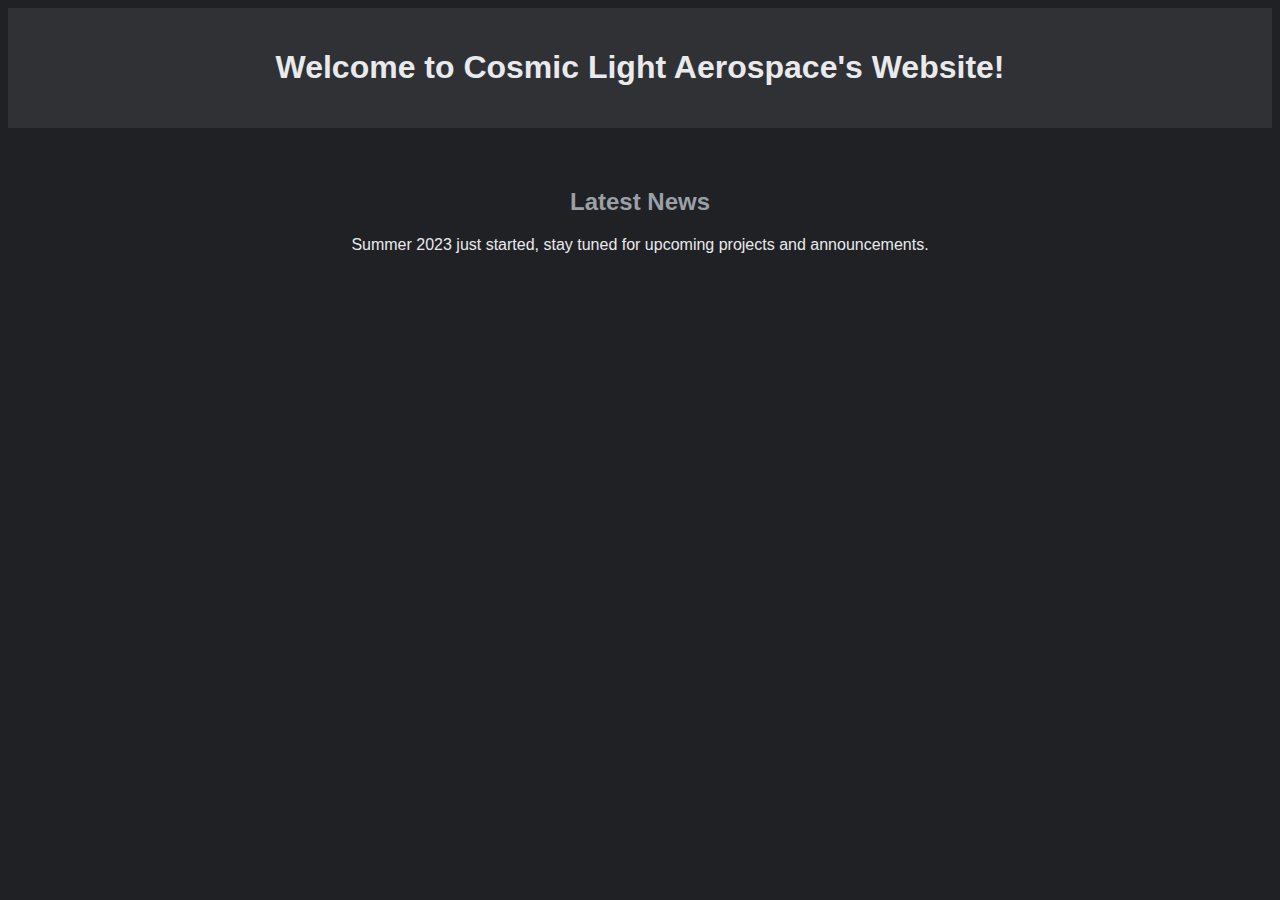
<file: index.html>
<!DOCTYPE html>
<html>
<head>
    <title>Cosmic Light Aerospace</title>
    <link rel="stylesheet" type="text/css" href="styles.css">
    <link rel="icon" type="image/x-icon" href="images/logo2.ico">
</head>
<body>
    <header>
        <h1>Welcome to Cosmic Light Aerospace's Website!</h1>
        <nav>
            <ul>
            <!-- <li><a href="index.html">Home</a></li> -->
                <!-- And so on for other pages -->
            </ul>
        </nav>
    </header>
    <main>
        <section>
            <h2>Latest News</h2>
            <p>Summer 2023 just started, stay tuned for upcoming projects and announcements.</p>
        </section>
    </main>
</body>
</html>
</file>
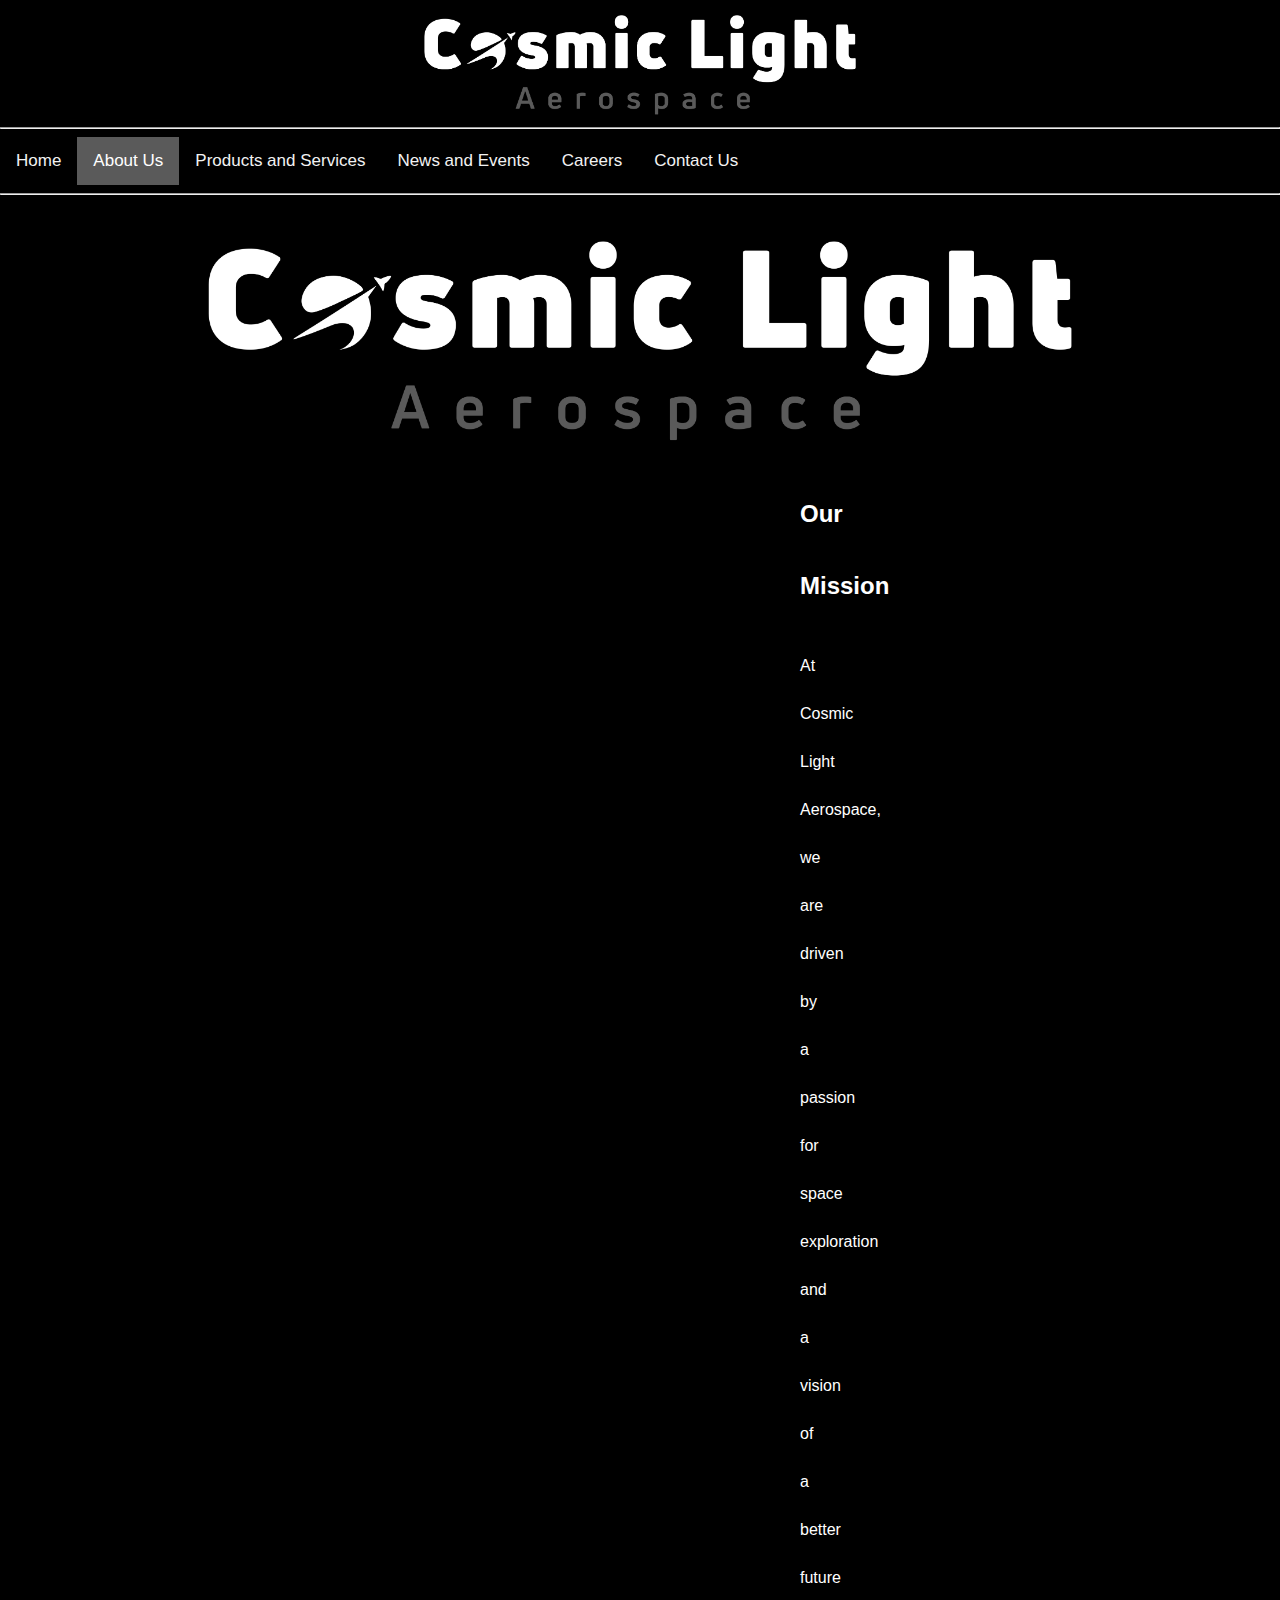
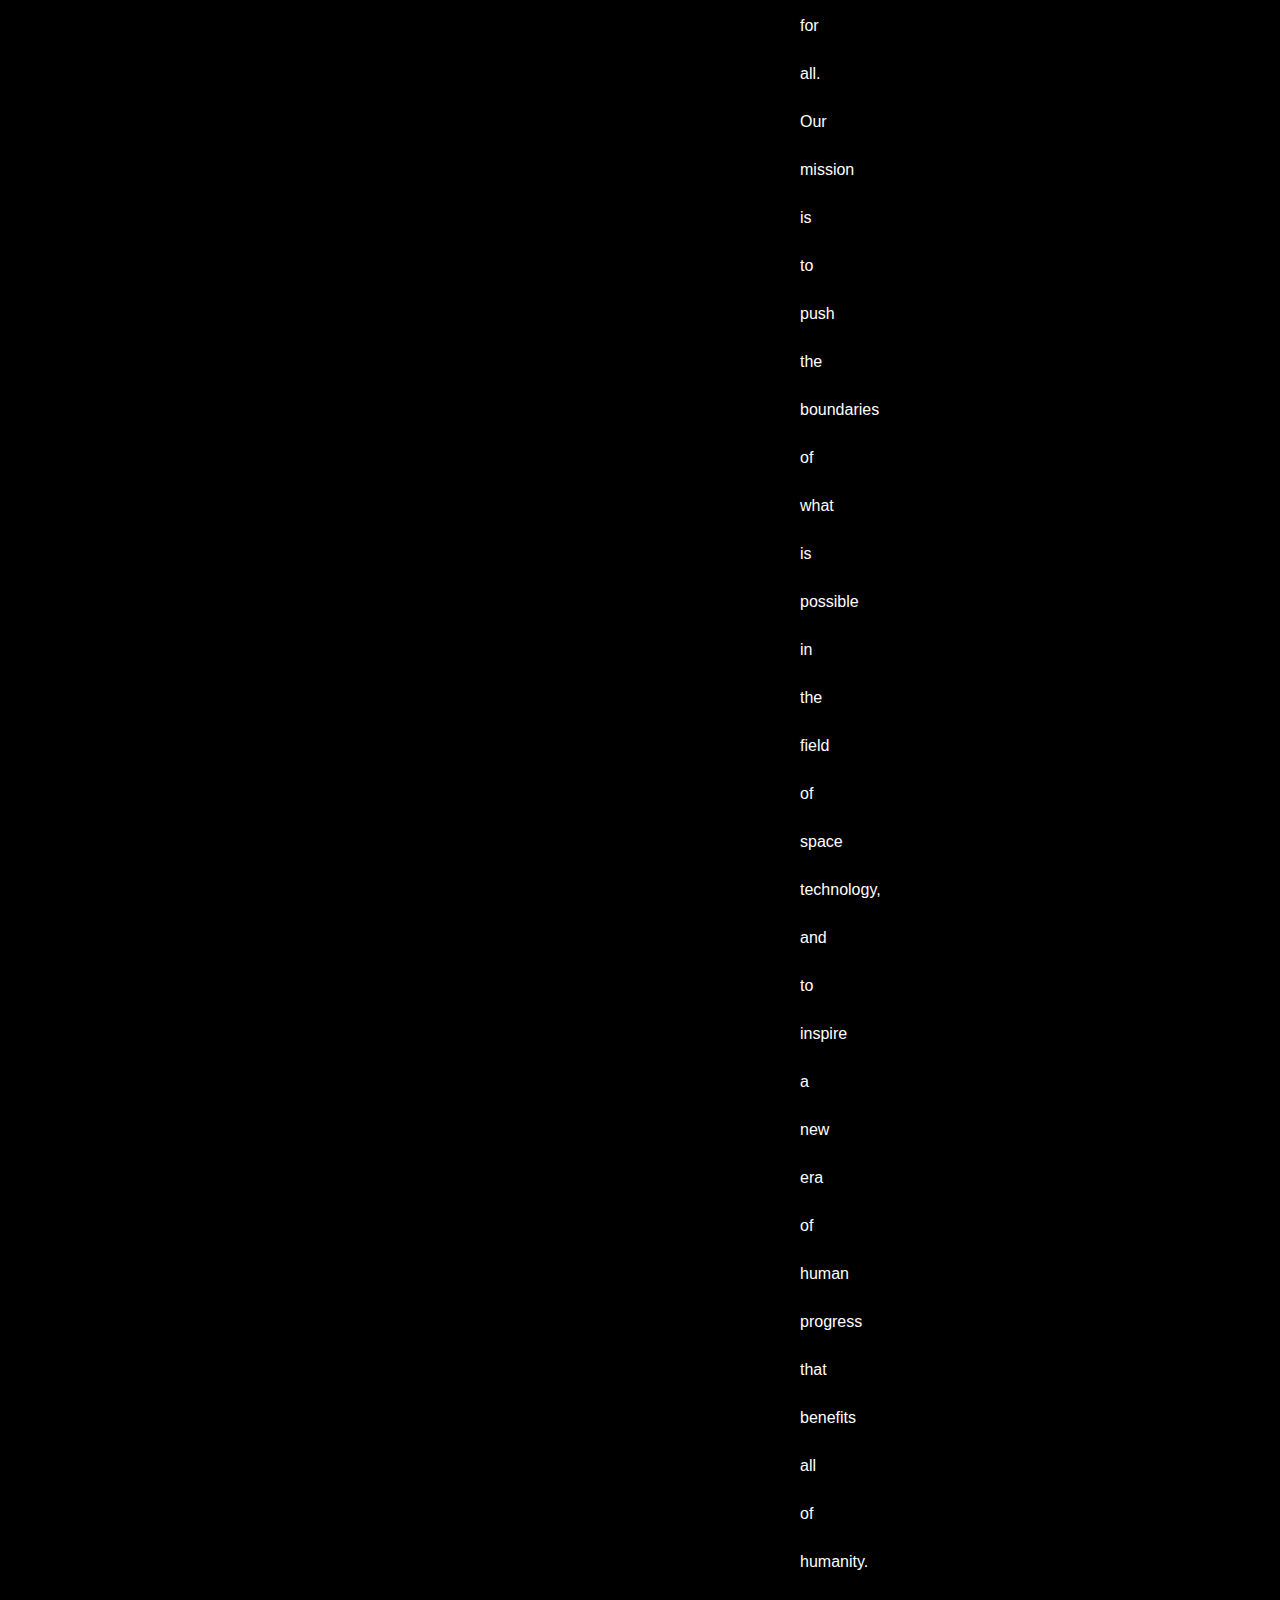
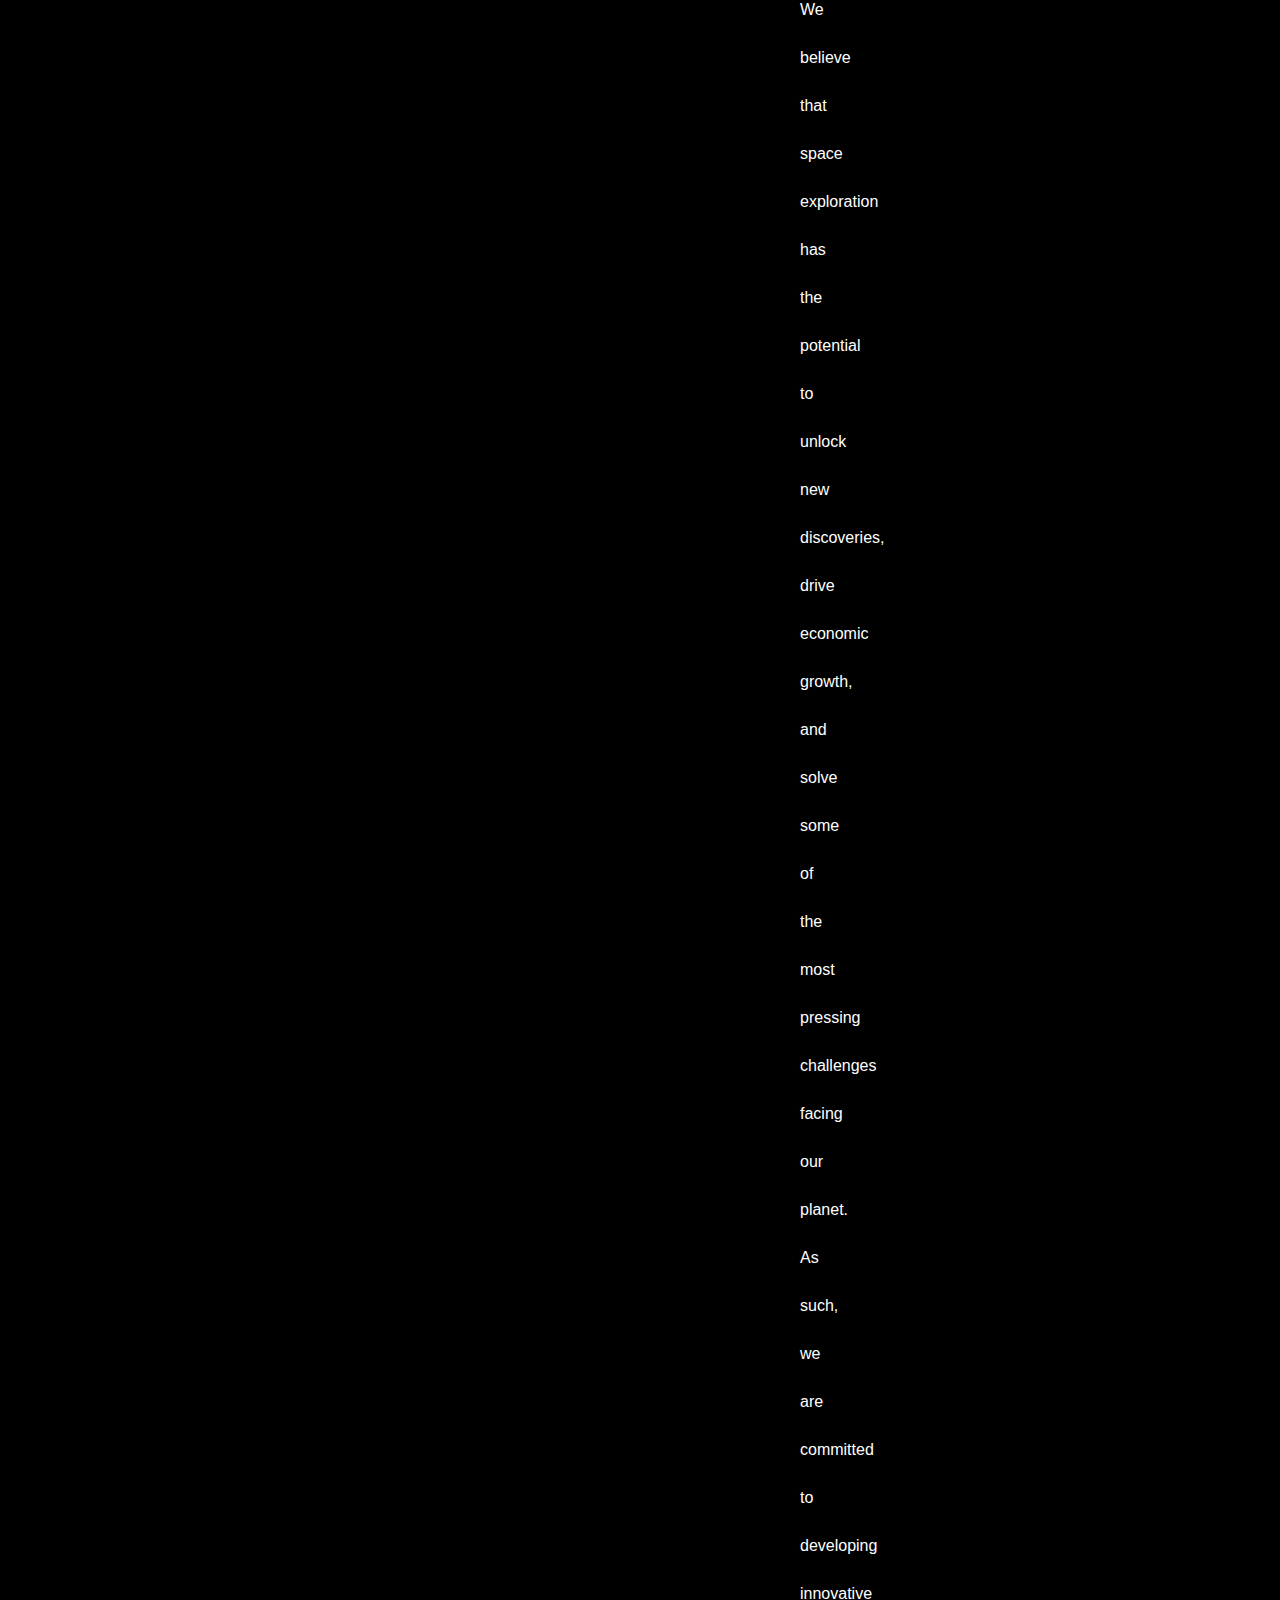
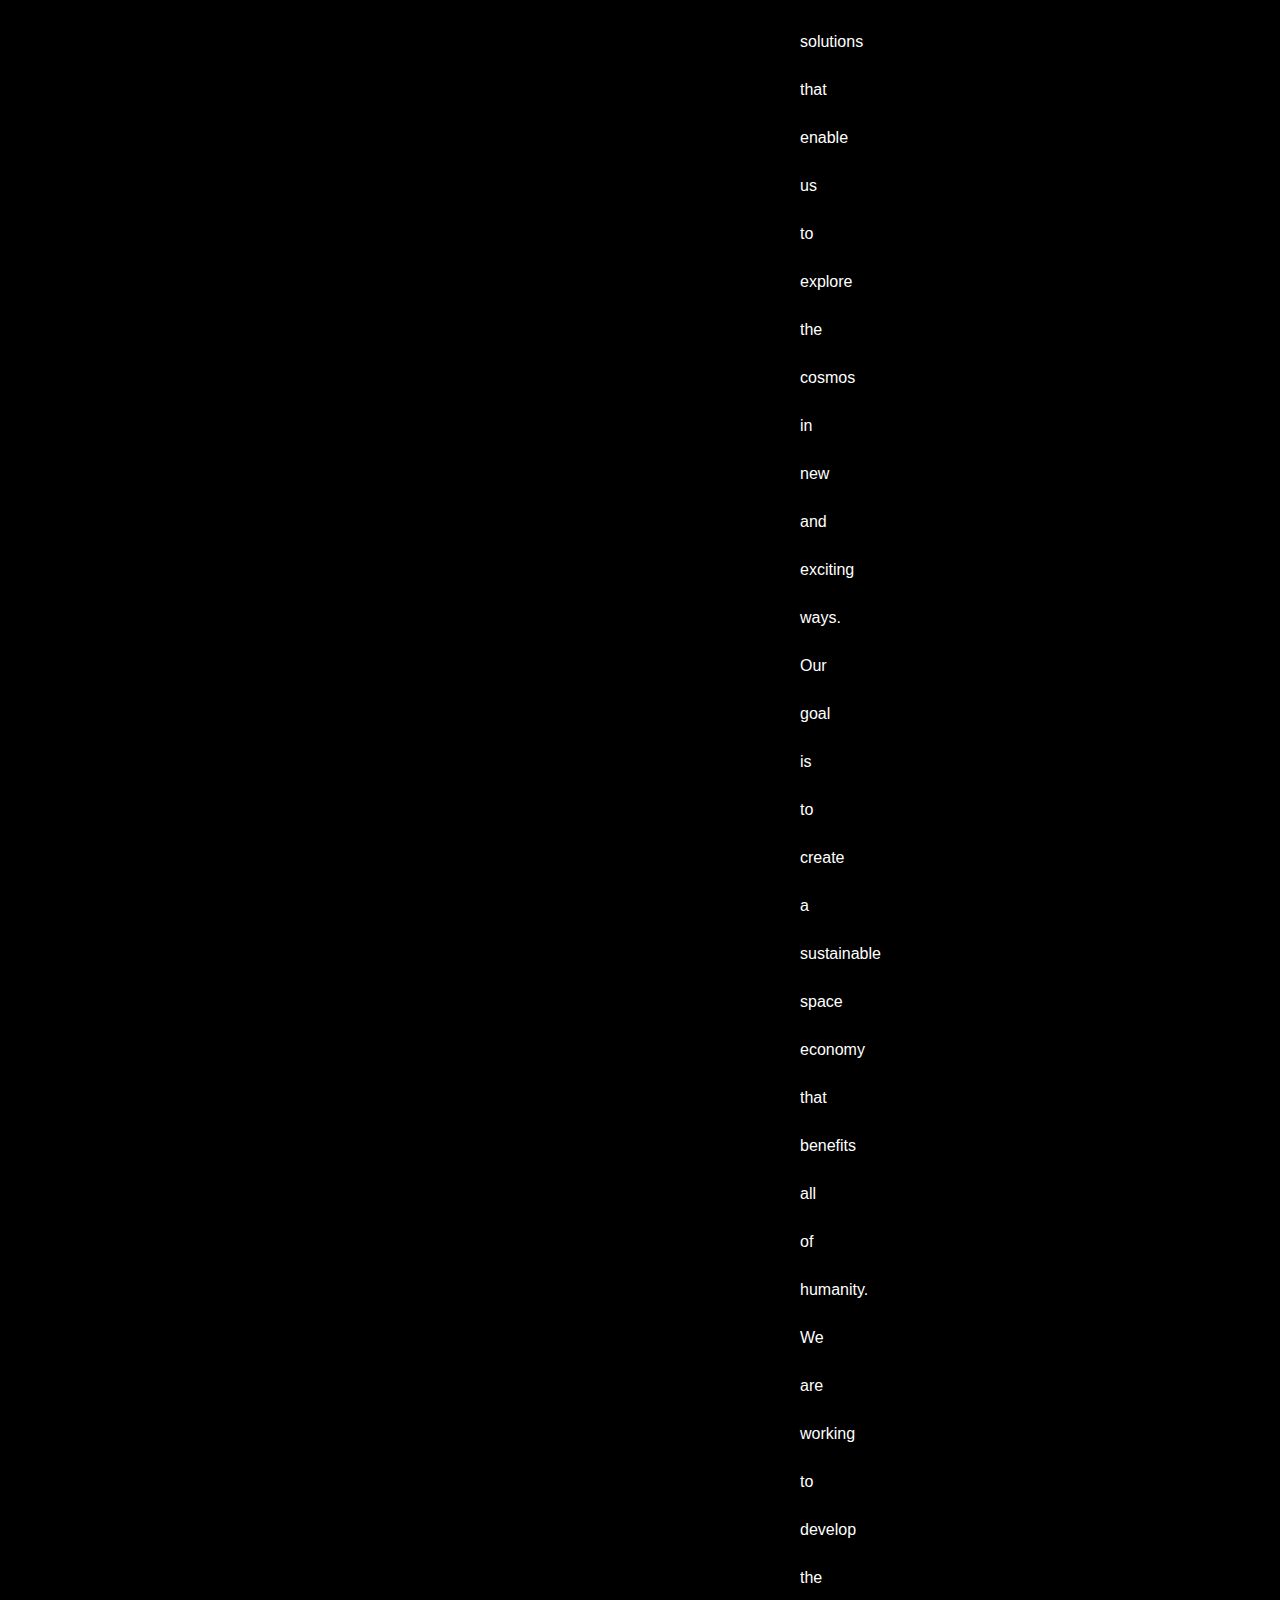
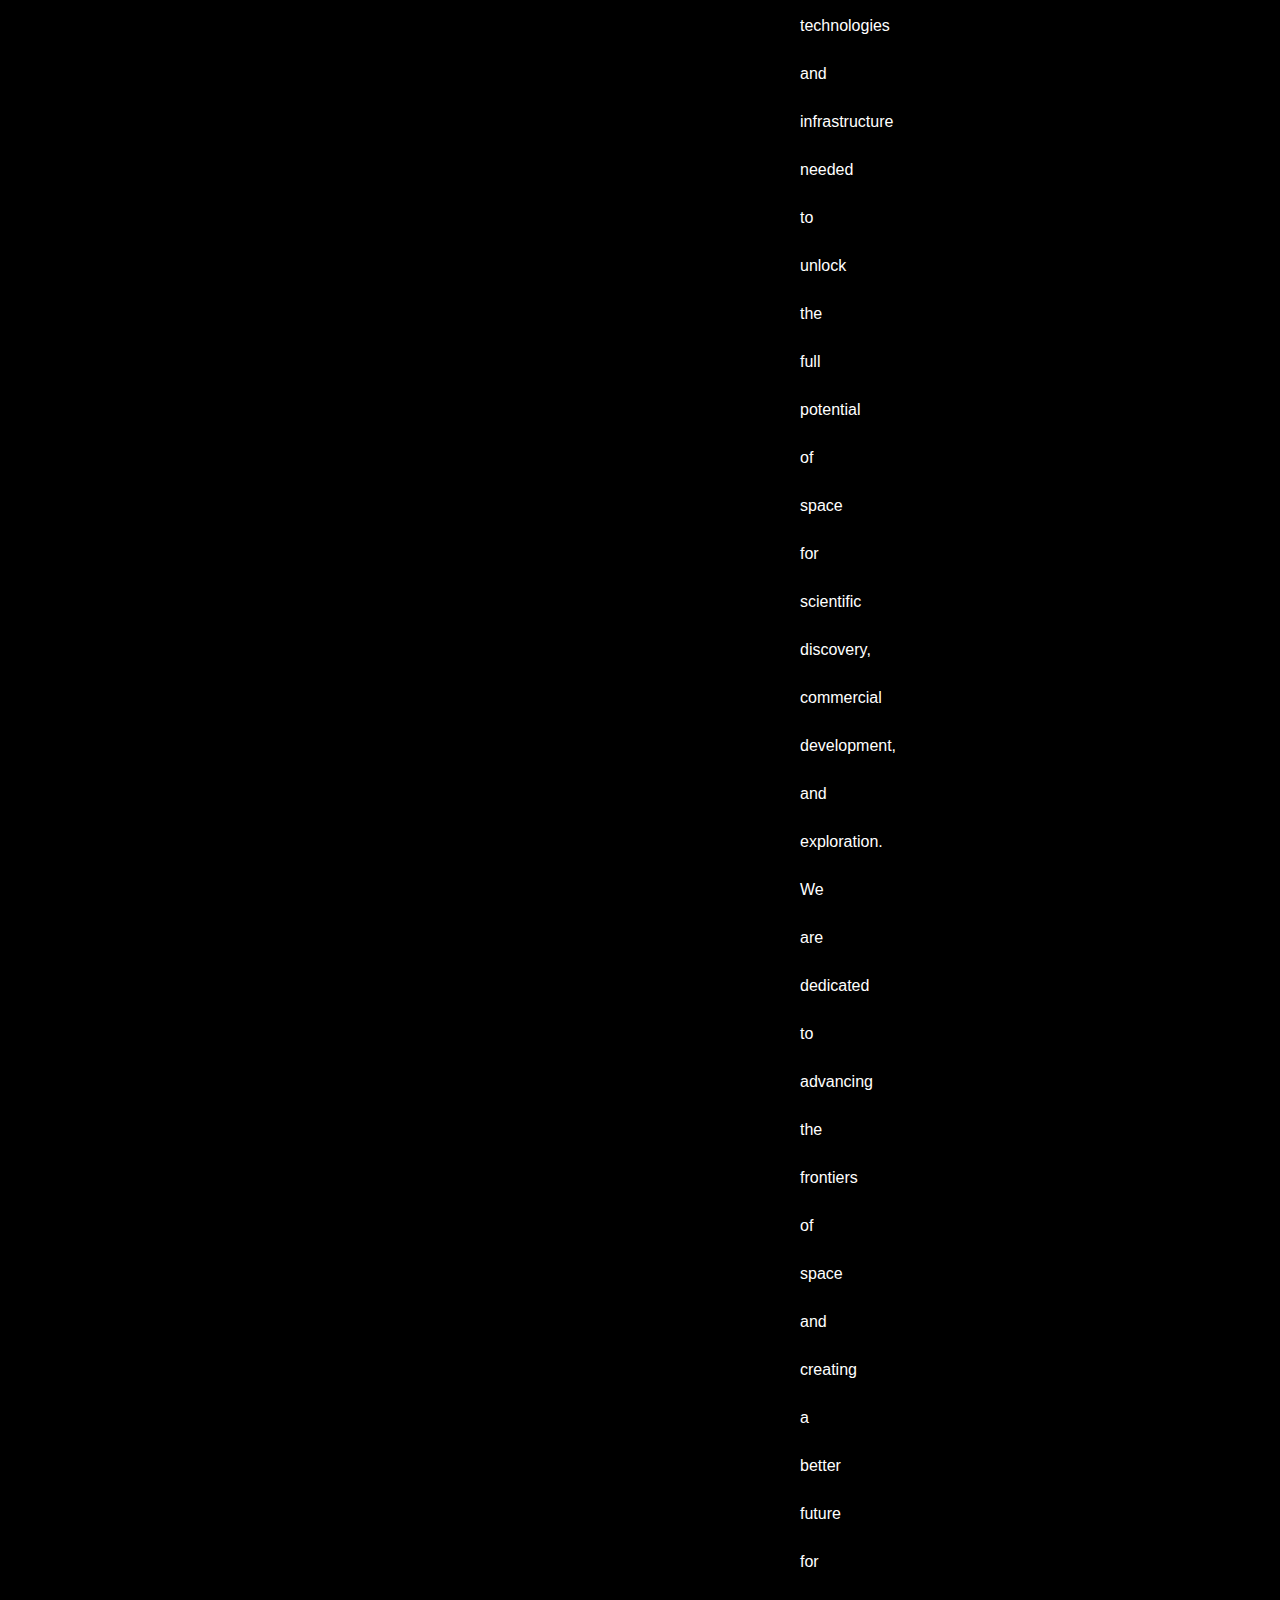
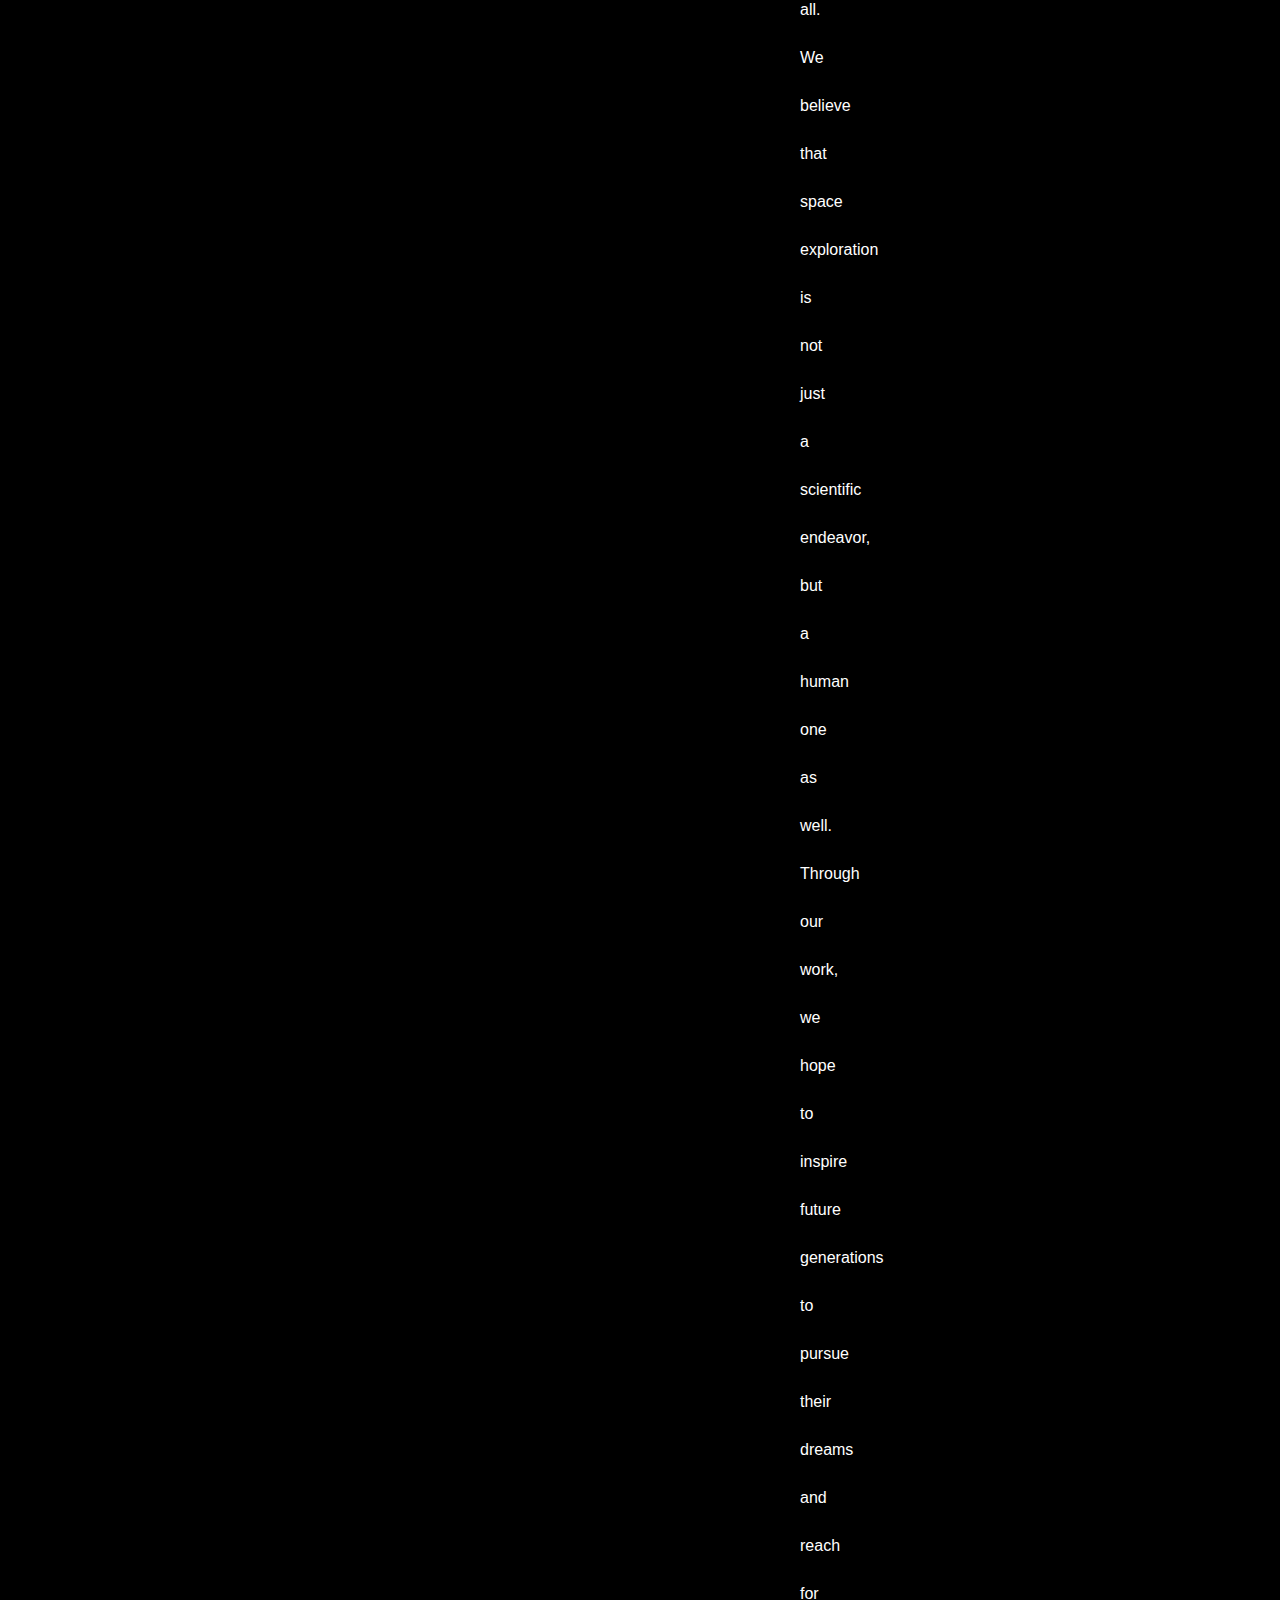
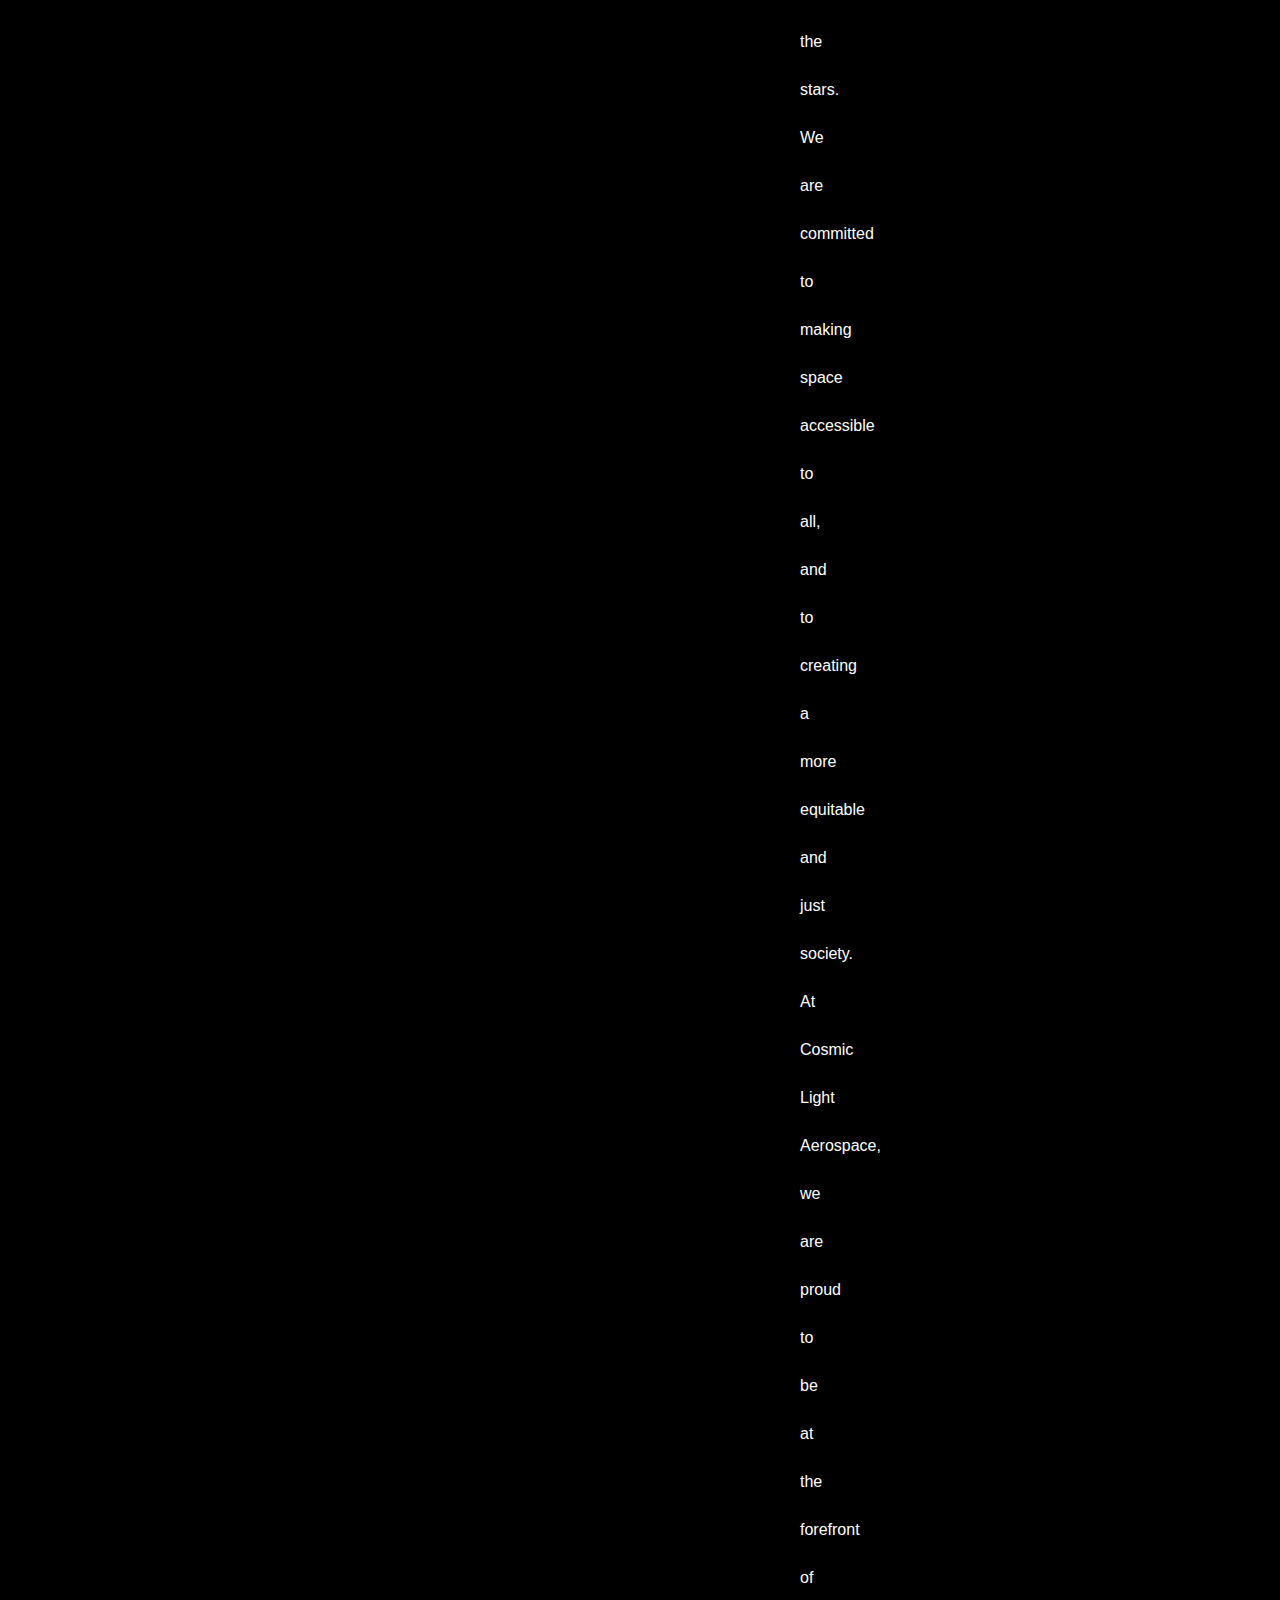
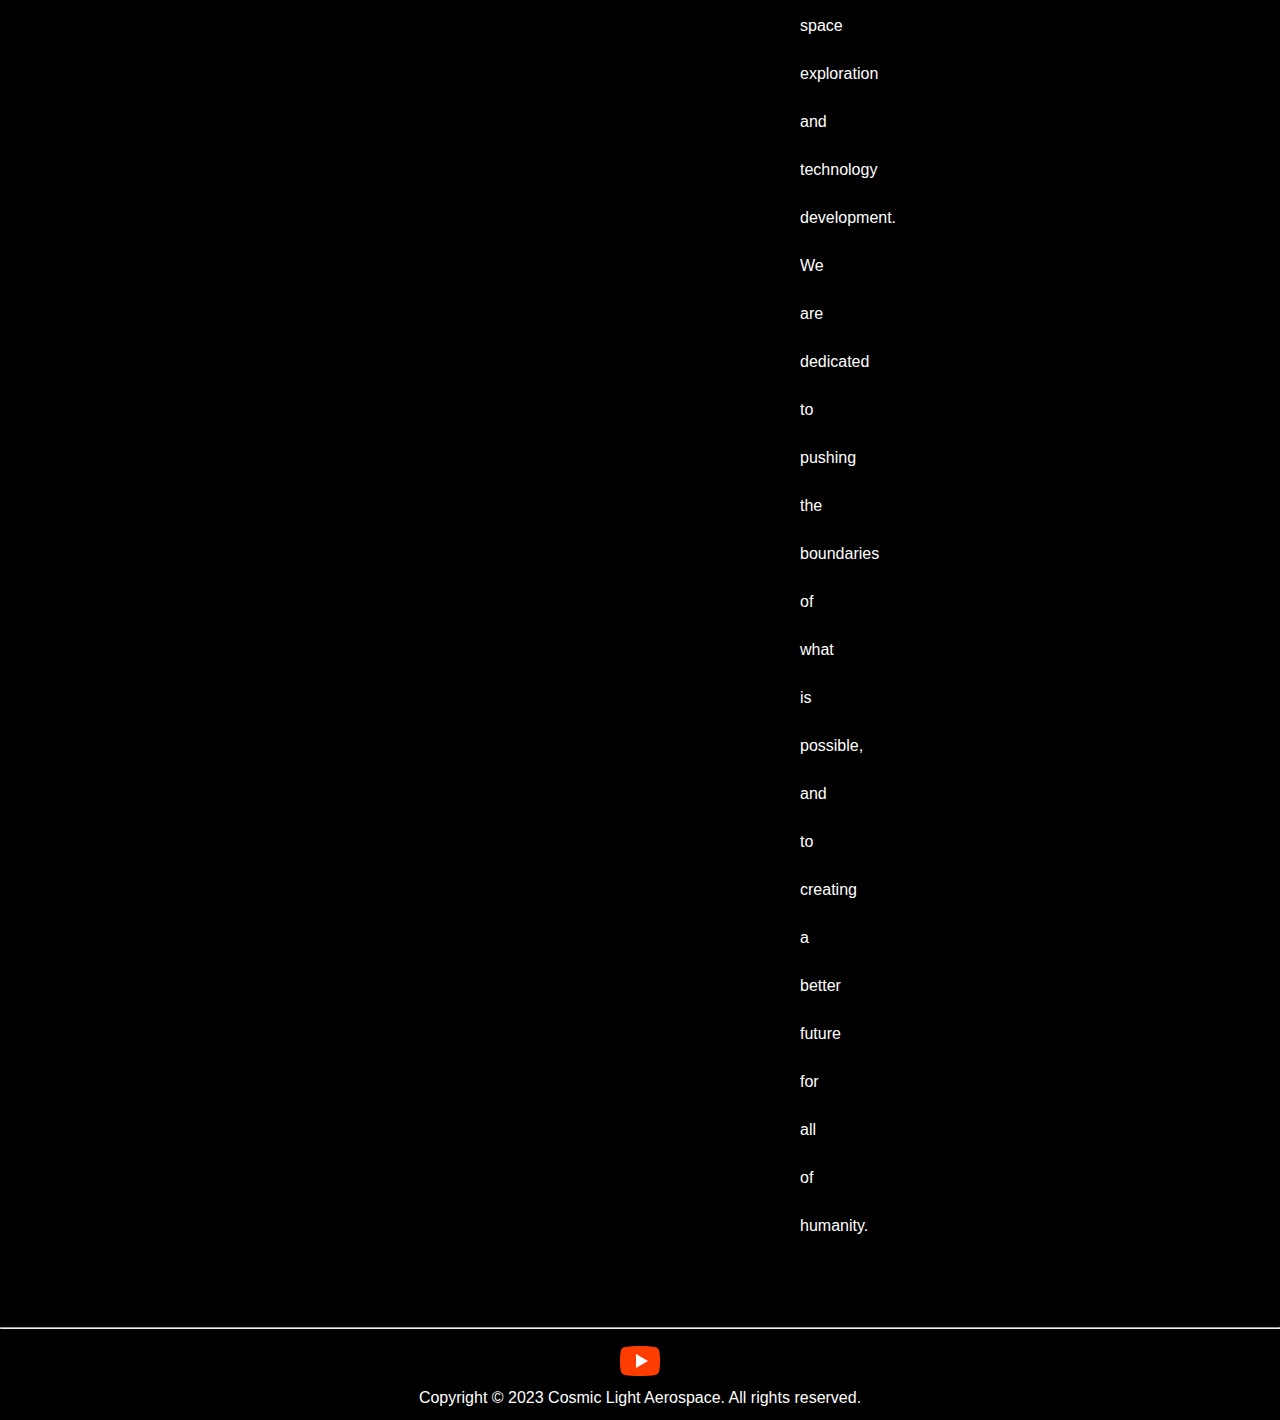
<file: about-us.html>
<!DOCTYPE html>
<head>
    <title>About Us</title>
    <meta charset="UTF-8">
    <meta name="viewport" content="device-width, initial-scale=1.0">
    <link rel="stylesheet" type="text/css" href="css/about-us.css" media="screen"/>
</head>

<body>
    <header>
        <div id ="center">
            <a href="index.html">
        <img class="home-logo" src="/img/logo.png" alt="Cosmic Light Aerospace Logo" title="Cosmic Light Aerospace">
                </a>
            </div>
    </header>
    <hr>
    
    <div class="topnav">
        <a href="/index.html">Home</a>
        <a class="active" href="/about-us.html">About Us</a>
        <a href="/products-and-services.html">Products and Services</a>
        <a href="/news-and-events.html">News and Events</a>
        <a href="/careers.html">Careers</a>
        <a href="/contact-us.html">Contact Us</a>
      </div>

    <hr>

    <div id="center">
    <img class="logo-image" src="/img/logo.png" alt="Cosmic Light Aerospace - Logo" title="Cosmic Light Aerospace ">
</div>

<div class="our-mission">
<h2>Our Mission</h2>

<p>At Cosmic Light Aerospace, we are driven by a passion for space exploration and a vision of a better future for all. Our mission is to push the boundaries of what is possible in the field of space technology, and to inspire a new era of human progress that benefits all of humanity. We believe that space exploration has the potential to unlock new discoveries, drive economic growth, and solve some of the most pressing challenges facing our planet. As such, we are committed to developing innovative solutions that enable us to explore the cosmos in new and exciting ways. Our goal is to create a sustainable space economy that benefits all of humanity. We are working to develop the technologies and infrastructure needed to unlock the full potential of space for scientific discovery, commercial development, and exploration. We are dedicated to advancing the frontiers of space and creating a better future for all. We believe that space exploration is not just a scientific endeavor, but a human one as well. Through our work, we hope to inspire future generations to pursue their dreams and reach for the stars. We are committed to making space accessible to all, and to creating a more equitable and just society. At Cosmic Light Aerospace, we are proud to be at the forefront of space exploration and technology development. We are dedicated to pushing the boundaries of what is possible, and to creating a better future for all of humanity.</p>
</div>

</body>

<hr>

<footer class="footer-copyright">
    <a href="https://www.youtube.com/channel/UCpEgx4BRG-M8xmtxQ0BoZxQ"> <img src="/img/icons8-youtube.svg" alt="Our YouTube Channel" title="Our YouTube Channel"></a><br>
    Copyright &copy; 2023 Cosmic Light Aerospace. All rights reserved.
</div>
</footer>
</body>
</file>
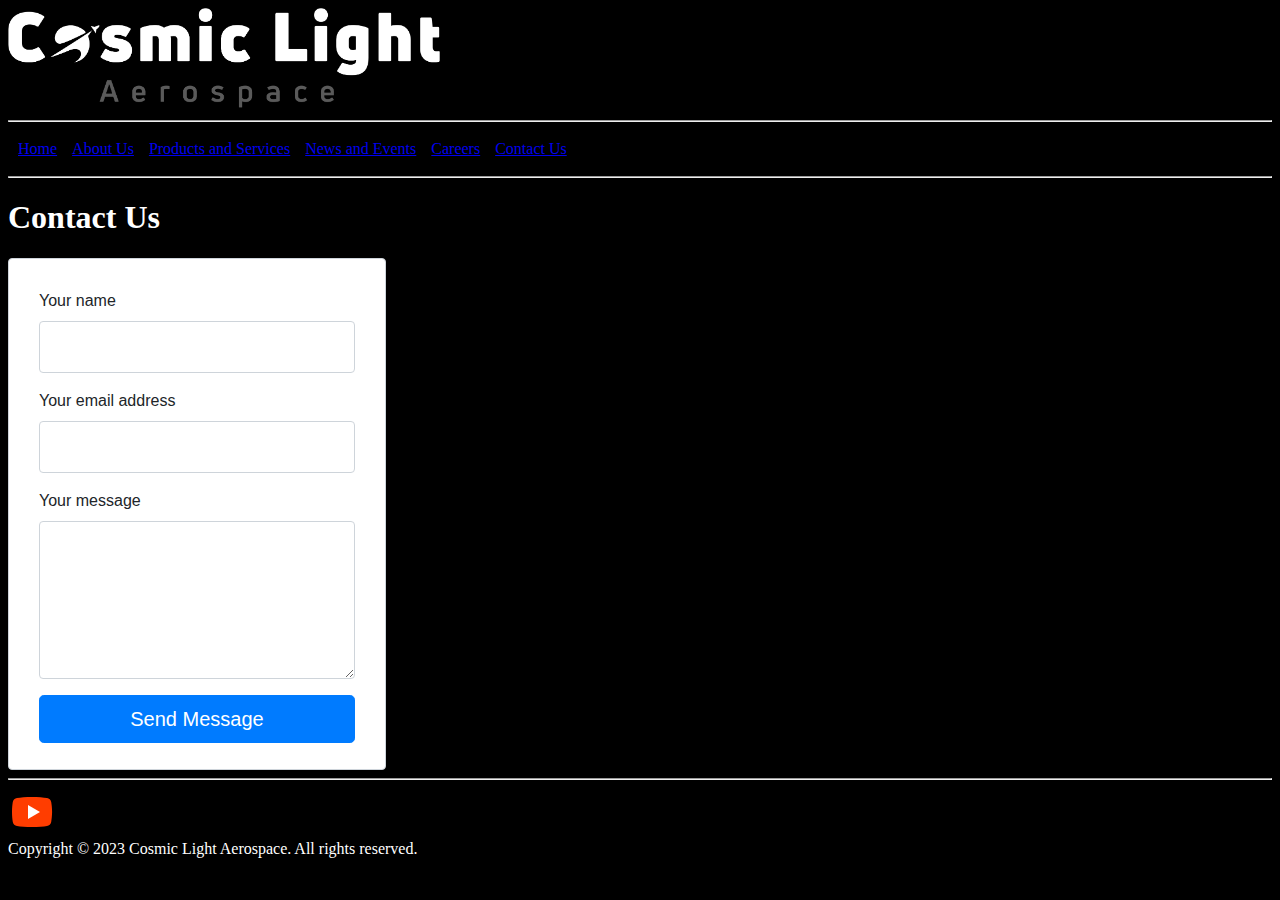
<file: contact-us.html>
<!DOCTYPE html>
<head>
    <title>Contact Us</title>
    <meta charset="UTF-8">
    <meta name="viewport" content="device-width, initial-scale=1.0">
</head>

<body style="background-color: black;">
    <header>
        <a href="index.html">
            <img src="/img/logo.png" alt="Cosmic Light Aerospace Logo" title="Cosmic Light Aerospace" height="100">
                    </a>
    </header>
    <hr>
    <nav>
    <table cellspacing="5" cellpadding="5">
        <tr>
            <td><a href="index.html">Home</a></td>
            <td><a href="about-us.html">About Us</a></td>
            <td><a href="products-and-services.html">Products and Services</a></td>
            <td><a href="news-and-events.html">News and Events</a></td>
            <td><a href="careers.html">Careers</a></td>
            <td><a href="contact-us.html">Contact Us</a></td>
        </tr>
    </table>
    </nav>
    <hr>

    <a style="color: white;">
    <h1>Contact Us</h1>
    </a>

    <link href="/css/contact-form.css" rel="stylesheet">

<a style="color: white;">
    <div class="fcf-body">

    <div id="fcf-form">

    <form id="fcf-form-id" class="fcf-form-class" method="post" action="/php/contact-form-process.php">
        
        <div class="fcf-form-group">
            <label for="Name" class="fcf-label">Your name</label>
            <div class="fcf-input-group">
                <input type="text" id="Name" name="Name" class="fcf-form-control" required>
            </div>
        </div>

        <div class="fcf-form-group">
            <label for="Email" class="fcf-label">Your email address</label>
            <div class="fcf-input-group">
                <input type="email" id="Email" name="Email" class="fcf-form-control" required>
            </div>
        </div>

        <div class="fcf-form-group">
            <label for="Message" class="fcf-label">Your message</label>
            <div class="fcf-input-group">
                <textarea id="Message" name="Message" class="fcf-form-control" rows="6" maxlength="3000" required></textarea>
            </div>
        </div>

        <div class="fcf-form-group">
            <button type="submit" id="fcf-button" class="fcf-btn fcf-btn-primary fcf-btn-lg fcf-btn-block">Send Message</button>
        </div>
    </form>
    </div>

</div>
</a>
</body>

<hr>

<footer style="color: white;">
    <a href="https://www.youtube.com/channel/UCpEgx4BRG-M8xmtxQ0BoZxQ"> <img src="/img/icons8-youtube.svg" alt="Our YouTube Channel" title="Our YouTube Channel"></a><br>
    Copyright &copy; 2023 Cosmic Light Aerospace. All rights reserved.
</footer>
</file>
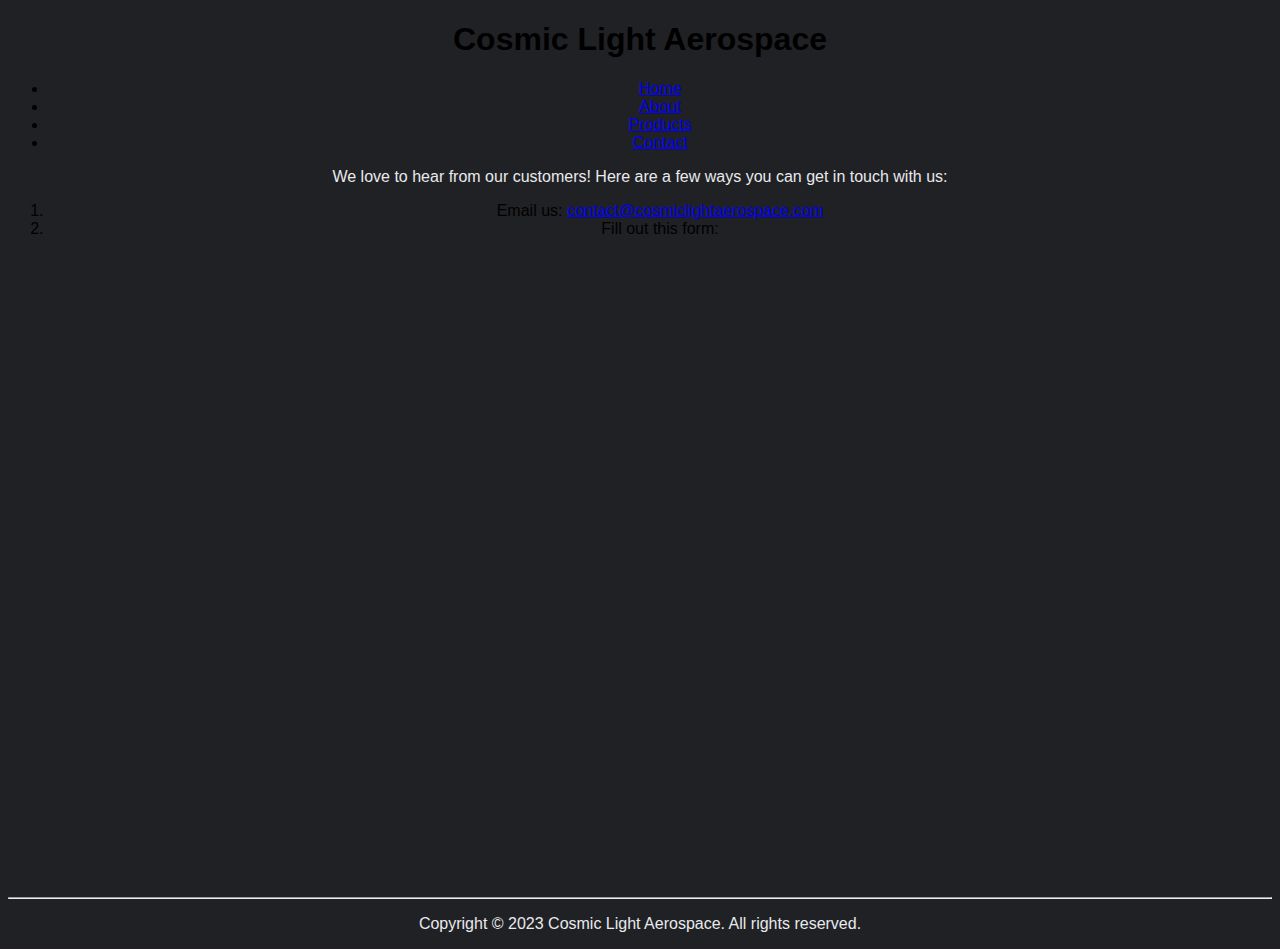
<file: contact.html>
<!doctype html>
<html>
	<head>
		<title>Contact</title>
                <link href='https://fonts.googleapis.com/css?family=Russo One' rel='stylesheet' type='text/css'>
		<link rel="stylesheet" type="text/css" href="styles.css" media="screen" />
	</head>
	<body>
		<div class="container">
			<h1>Cosmic Light Aerospace</h1>
<!-- navbar -->
			<ul class="nav">
				<li><a href="index.html">Home</a></li>
				<li><a href="about.html">About</a></li>
				<li><a href="products.html">Products</a></li>
                                <li><a href="contact.html">Contact</a></li>
			</ul>
<!-- navbar -->
			<p>We love to hear from our customers! Here are a few ways you can get in touch with us:</p>
			<ol>
				<li>Email us: <a href="mailto:contact@cosmiclightaerospace.com?subject=Website Contact">contact@cosmiclightaerospace.com</a></li>
				<li>Fill out this form:</li>
			</ol>
			<iframe src="https://docs.google.com/forms/d/e/1FAIpQLSdli91eaBpKjzZsRPNNQaNucXdgh00tBRTe8TCZSlE3IAQ85Q/viewform?embedded=true" width="680" height="631" frameborder="0" marginheight="0" marginwidth="0">Loading…</iframe>
            
            <hr>
			
            <p>Copyright &copy; 2023 Cosmic Light Aerospace. All rights reserved.</p>
        
        </div>
	</body>
</html>
</file>
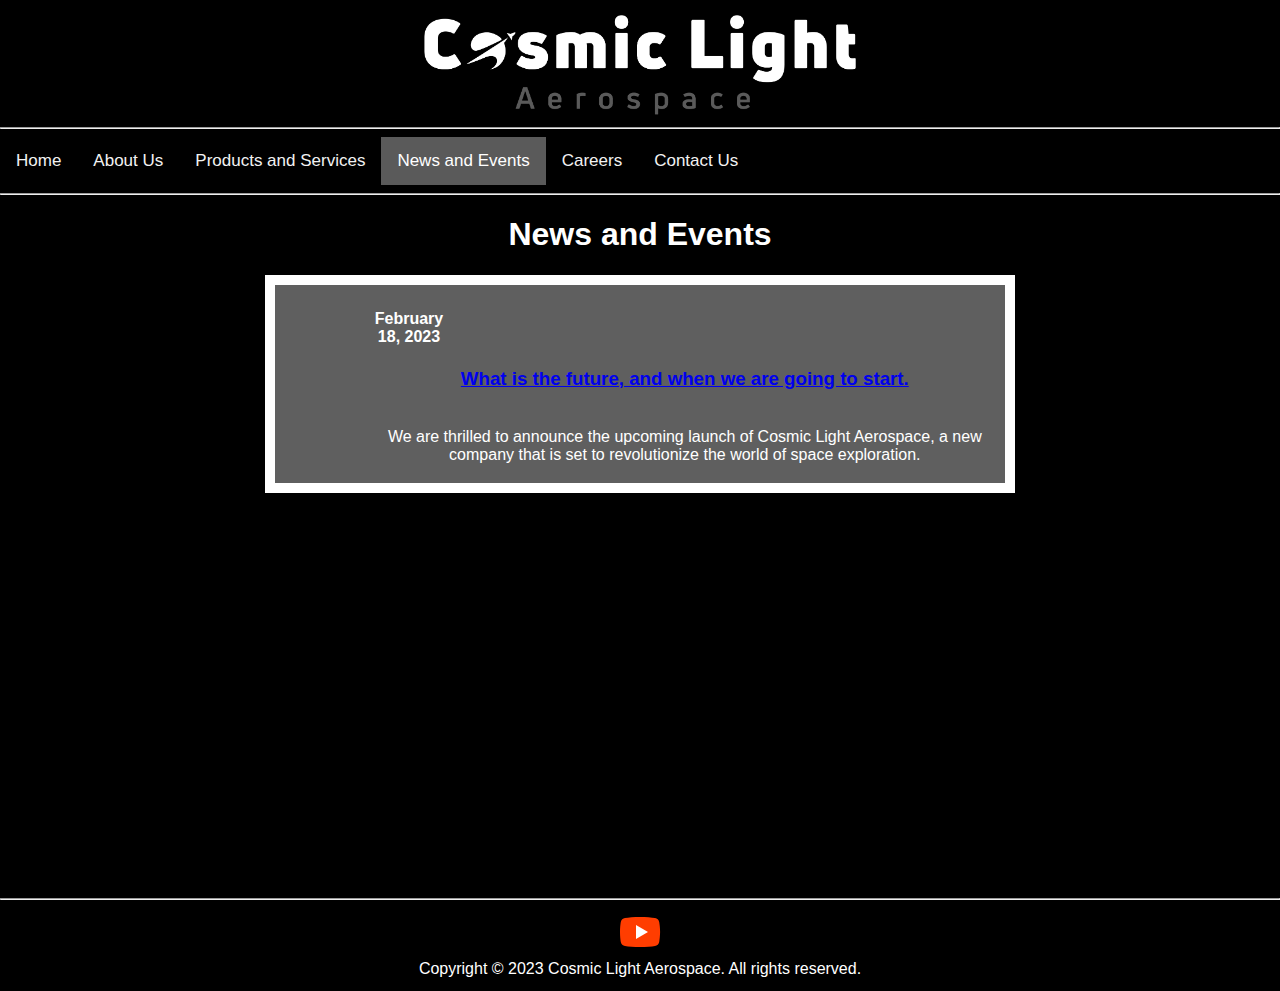
<file: news-and-events.html>
<!DOCTYPE html>
<head>
    <title>News and Events</title>
    <meta charset="UTF-8">
    <meta name="viewport" content="device-width, initial-scale=1.0">
    <link rel="stylesheet" type="text/css" href="css/news-and-events.css" media="screen"/>
</head>

<body>
    
    <header>
        <div id ="center">
            <a href="index.html">
        <img class="home-logo" src="/img/logo.png" alt="Cosmic Light Aerospace Logo" title="Cosmic Light Aerospace">
                </a>
            </div>
    </header>
    
    <hr>
    
    <div class="topnav">
        <a href="/index.html">Home</a>
        <a href="/about-us.html">About Us</a>
        <a href="/products-and-services.html">Products and Services</a>
        <a class="active" href="/news-and-events.html">News and Events</a>
        <a href="/careers.html">Careers</a>
        <a href="/contact-us.html">Contact Us</a>
      </div>
    
      <hr>

    <h1>News and Events</h1>

    <div class="blog-post-2-18-2023">
    <table>
        <tr>
         <td>
            <h4 class="post-date">February 18, 2023</h4>
            <header>
                <a href="articles/what-is-the-future,-and-when-we-are-going-to-start.html">
                <h3>What is the future, and when we are going to start.</h3>
            </header>
         </td>
        </tr>
        <tr>
            <td>
                <p>We are thrilled to announce the upcoming launch of Cosmic Light Aerospace, a new company that is set to revolutionize the world of space exploration.</p>
            
            </td>
        </tr>
    </table>
</body>
</div>

<hr>

<footer class="footer-copyright">
    <a href="https://www.youtube.com/channel/UCpEgx4BRG-M8xmtxQ0BoZxQ"> <img src="/img/icons8-youtube.svg" alt="Our YouTube Channel" title="Our YouTube Channel"></a><br>
    Copyright &copy; 2023 Cosmic Light Aerospace. All rights reserved.
</div>
</footer>
</body>
</file>
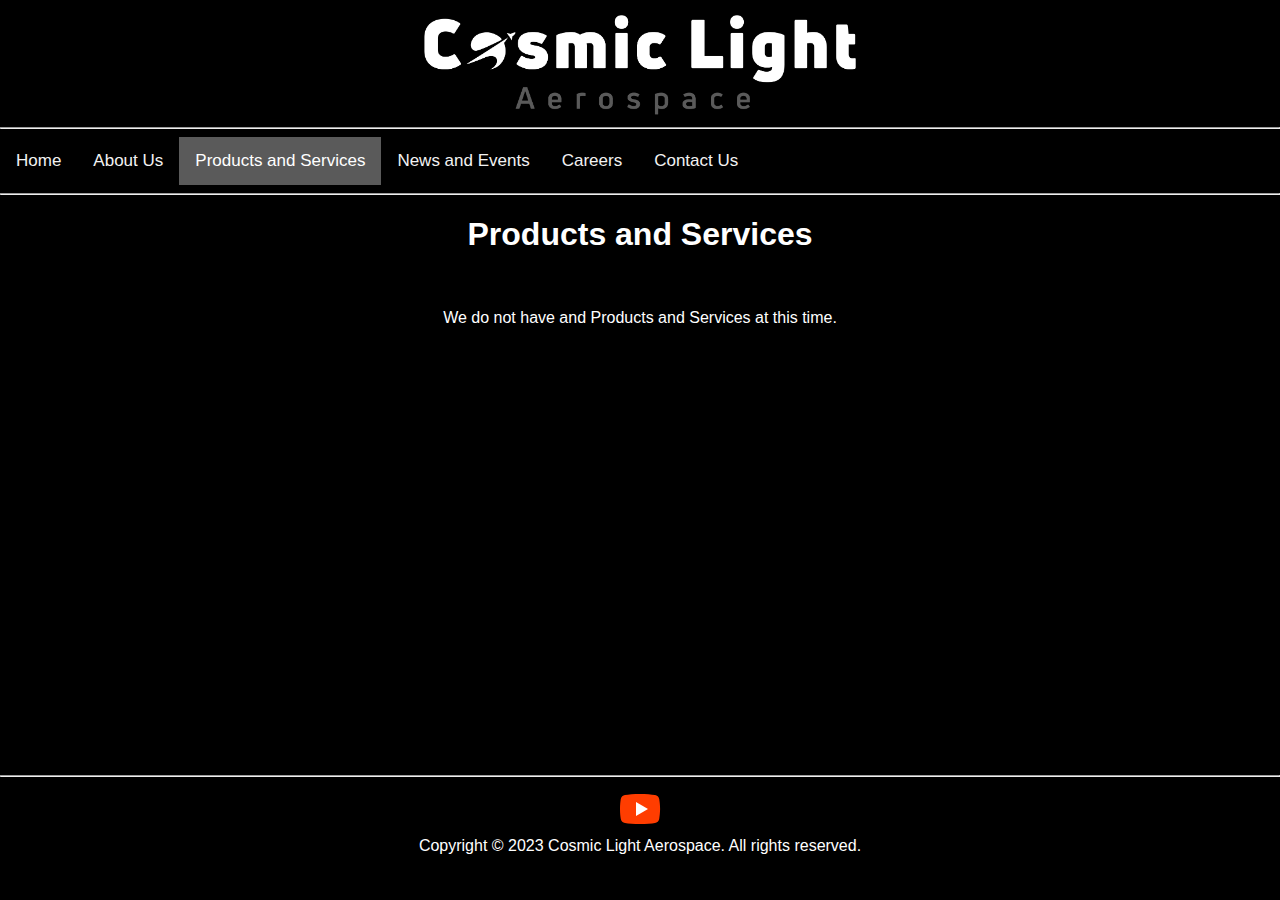
<file: products-and-services.html>
<!DOCTYPE html>
<head>
    <title>Products and Services</title>
    <meta charset="UTF-8">
    <meta name="viewport" content="device-width, initial-scale=1.0">
    <link rel="stylesheet" type="text/css" href="css/products-and-services.css" media="screen"/>
</head>

<body>
    <header>
        <div id ="center">
            <a href="index.html">
        <img class="home-logo" src="/img/logo.png" alt="Cosmic Light Aerospace Logo" title="Cosmic Light Aerospace">
                </a>
            </div>
    </header>
    <hr>
    <div class="topnav">
        <a href="/index.html">Home</a>
        <a href="/about-us.html">About Us</a>
        <a class="active" href="/products-and-services.html">Products and Services</a>
        <a href="/news-and-events.html">News and Events</a>
        <a href="/careers.html">Careers</a>
        <a href="/contact-us.html">Contact Us</a>
      </div>


<hr>

<h1 id="center">Products and Services</h1>

<br>

<p class="no-products-and-services" id="center">We do not have and Products and Services at this time.</p>
</body>

<hr>

<footer class="footer-copyright">
    <a href="https://www.youtube.com/channel/UCpEgx4BRG-M8xmtxQ0BoZxQ"> <img src="/img/icons8-youtube.svg" alt="Our YouTube Channel" title="Our YouTube Channel"></a><br>
    Copyright &copy; 2023 Cosmic Light Aerospace. All rights reserved.
</div>
</footer>
</body>
</file>
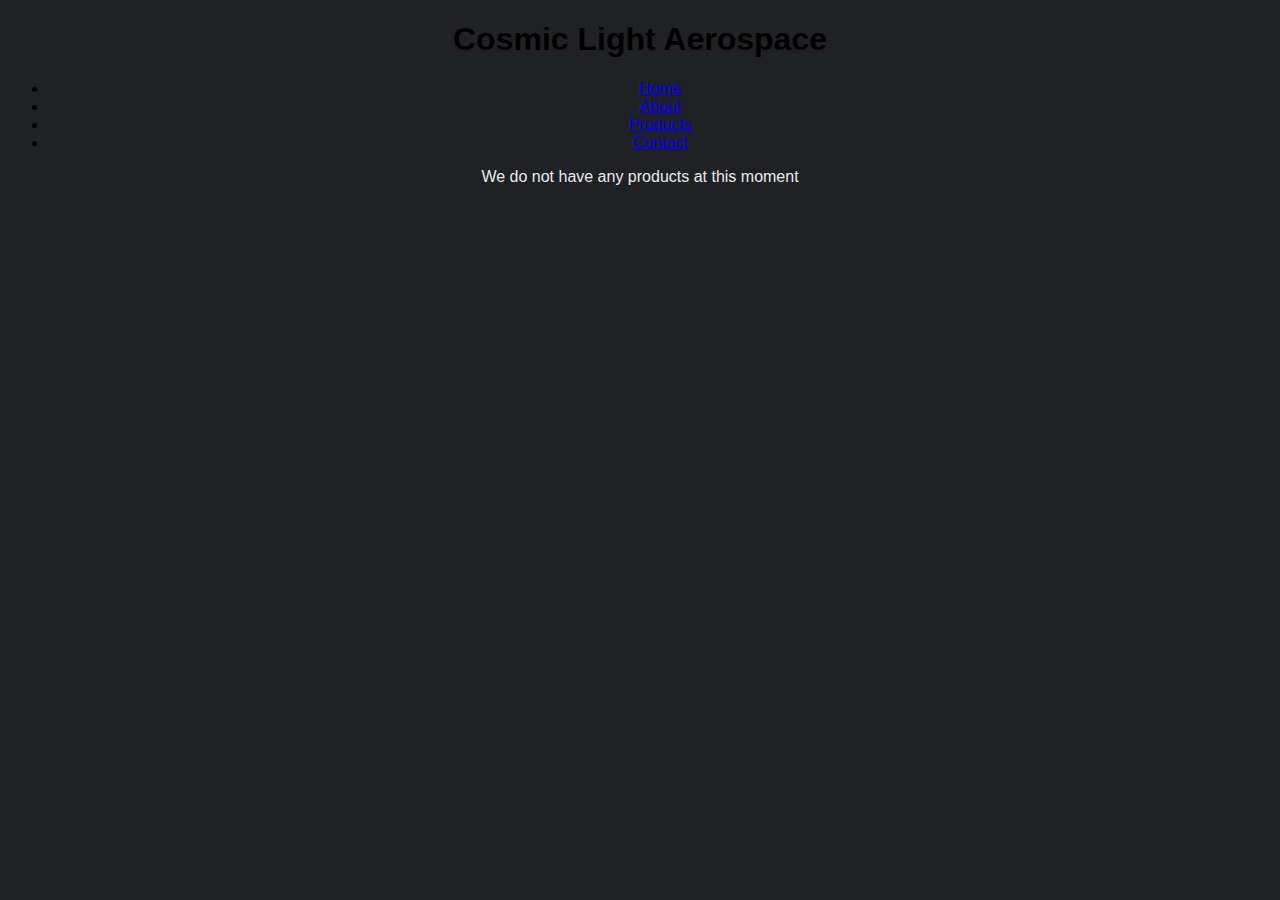
<file: products.html>
<!DOCTYPE html>
<html>
	<head>
		<title>Products</title>
		<link href='http://fonts.googleapis.com/css?family=Russo+One' rel='stylesheet' type='text/css'>
		<link rel="stylesheet" type="text/css" href="styles.css" media="screen" />
	</head>
	<body>
		<div class="container">
			<h1>Cosmic Light Aerospace</h1>
<!-- navbar -->
			<ul class="nav">
				<li><a href="index.html">Home</a></li>
				<li><a href="about.html">About</a></li>
				<li><a href="products.html">Products</a></li>
                <li><a href="contact.html">Contact</a></li>
			</ul>
<!-- navbar -->
			<p>We do not have any products at this moment</p>
			<!-- Table of products, prices, protein, spicy rating -->
        </div>
	</body>
</html>
</file>
<file: styles.css>
body {
    font-family: Arial, sans-serif;
    text-align: center;
    background-color: #202124;
}

header {
    background-color: #303134;
    padding: 20px;
    margin-bottom: 20px;
}

header h1 {
    font-size: 2em;
    color: #e8eaed;
}

nav ul {
    list-style-type: none;
    padding: 0;
}

nav ul li {
    display: inline;
    margin-right: 10px;
}

nav ul li a {
    text-decoration: none;
    color: #333;
}

main {
    padding: 20px
}

main section {
    margin-bottom: 20px;
}

h2 {
    color: #9aa0a6;
}

p {
    color: #e8eaed;
}
</file>
<file: css/about-us.css>
/*Index CSS - PAGE*/

/*Body START*/

body {
    margin: 0;
    font-family: Arial, Helvetica, sans-serif;
    background-color: #000000;
    color: #ffffff;
  }
  
/*Top Nav - START*/
.topnav {
    overflow: hidden;
}

.topnav a {
    float: left;
    color: #f2f2f2;
    text-align: center;
    padding: 14px 16px;
    text-decoration: none;
    font-size: 17px;
  }

  .topnav a:hover {
    background-color: #ffffff;
    color: black;
  }

.topnav a.active {
  background-color: #5a5a5a;
  color: white;
}

.home-logo {
  margin-top: 15px;
  margin-left: auto;
  margin-right: auto;
  margin-bottom: auto;
  height: 100px
}










  /*Top Nav - EMD*/

.logo-image {
    margin-top: 3%;
    margin-left: auto;
    margin-right: auto;
    margin-bottom: 1%;
    height: 200px;
}


.our-mission {
   text-align: justify;
   text-align-last: center;
   margin-top: auto;
    margin-left: 800px;
    margin-right: 800px;
    margin-bottom: 6%;
    line-height: 3;
}





#center {  
    text-align: center;  
    } 
    
    
    /*Body - END*/

    /*Footer - START*/
    
    
    
    
    
    
    
    
    
    
    
    
    
    
    
    .footer-copyright {
        font-family: Arial, Helvetica, sans-serif;
        color: white;
        text-align: center;
        margin-bottom: 1%;
    }
    /*Footer - END*/
</file>
<file: css/contact-form.css>
#fcf-form {
    display:block;
}

.fcf-body {
    margin: 0;
    font-family: -apple-system, Arial, sans-serif;
    font-size: 1rem;
    font-weight: 400;
    line-height: 1.5;
    color: #212529;
    text-align: left;
    background-color: rgb(255, 255, 255);
    padding: 30px;
    padding-bottom: 10px;
    border: 1px solid #ced4da;
    border-radius: 0.25rem;
    max-width: 25%;
}

.fcf-form-group {
    margin-bottom: 1rem;
}

.fcf-input-group {
    position: relative;
    display: -ms-flexbox;
    display: flex;
    -ms-flex-wrap: wrap;
    flex-wrap: wrap;
    -ms-flex-align: stretch;
    align-items: stretch;
    width: 100%;
}

.fcf-form-control {
    display: block;
    width: 100%;
    height: calc(1.5em + 0.75rem + 2px);
    padding: 0.375rem 0.75rem;
    font-size: 1rem;
    font-weight: 400;
    line-height: 1.5;
    color: #495057;
    background-color: #fff;
    background-clip: padding-box;
    border: 1px solid #ced4da;
    outline: none;
    border-radius: 0.25rem;
    transition: border-color 0.15s ease-in-out, box-shadow 0.15s ease-in-out;
}

.fcf-form-control:focus {
    border: 1px solid #313131;
}

select.fcf-form-control[size], select.fcf-form-control[multiple] {
    height: auto;
}

textarea.fcf-form-control {
    font-family: -apple-system, Arial, sans-serif;
    height: auto;
}

label.fcf-label {
    display: inline-block;
    margin-bottom: 0.5rem;
}

.fcf-credit {
    padding-top: 10px;
    font-size: 0.9rem;
    color: #545b62;
}

.fcf-credit a {
    color: #545b62;
    text-decoration: underline;
}

.fcf-credit a:hover {
    color: #0056b3;
    text-decoration: underline;
}

.fcf-btn {
    display: inline-block;
    font-weight: 400;
    color: #212529;
    text-align: center;
    vertical-align: middle;
    cursor: pointer;
    -webkit-user-select: none;
    -moz-user-select: none;
    -ms-user-select: none;
    user-select: none;
    background-color: transparent;
    border: 1px solid transparent;
    padding: 0.375rem 0.75rem;
    font-size: 1rem;
    line-height: 1.5;
    border-radius: 0.25rem;
    transition: color 0.15s ease-in-out, background-color 0.15s ease-in-out, border-color 0.15s ease-in-out, box-shadow 0.15s ease-in-out;
}

@media (prefers-reduced-motion: reduce) {
    .fcf-btn {
        transition: none;
    }
}

.fcf-btn:hover {
    color: #212529;
    text-decoration: none;
}

.fcf-btn:focus, .fcf-btn.focus {
    outline: 0;
    box-shadow: 0 0 0 0.2rem rgba(0, 123, 255, 0.25);
}

.fcf-btn-primary {
    color: #fff;
    background-color: #007bff;
    border-color: #007bff;
}

.fcf-btn-primary:hover {
    color: #fff;
    background-color: #0069d9;
    border-color: #0062cc;
}

.fcf-btn-primary:focus, .fcf-btn-primary.focus {
    color: #fff;
    background-color: #0069d9;
    border-color: #0062cc;
    box-shadow: 0 0 0 0.2rem rgba(38, 143, 255, 0.5);
}

.fcf-btn-lg, .fcf-btn-group-lg>.fcf-btn {
    padding: 0.5rem 1rem;
    font-size: 1.25rem;
    line-height: 1.5;
    border-radius: 0.3rem;
}

.fcf-btn-block {
    display: block;
    width: 100%;
}

.fcf-btn-block+.fcf-btn-block {
    margin-top: 0.5rem;
}

input[type="submit"].fcf-btn-block, input[type="reset"].fcf-btn-block, input[type="button"].fcf-btn-block {
    width: 100%;
}
</file>
<file: css/news-and-events.css>
/*Index CSS - PAGE*/



/*Body START*/

body {
    margin: 0;
    font-family: Arial, Helvetica, sans-serif;
    background-color: #000000;
    color: #ffffff;
    text-align: center;
  }





















/*Top Nav - START*/
.topnav {
    overflow: hidden;
}

.topnav a {
    float: left;
    color: #f2f2f2;
    text-align: center;
    padding: 14px 16px;
    text-decoration: none;
    font-size: 17px;
  }

  .topnav a:hover {
    background-color: #ffffff;
    color: black;
  }

.topnav a.active {
  background-color: #5a5a5a;
  color: white;
}

.home-logo {
  margin-top: 15px;
  margin-left: auto;
  margin-right: auto;
  margin-bottom: auto;
  height: 100px
}










  /*Top Nav - EMD*/

  #center {  
    text-align: center;  
    } 

.blog-post-2-18-2023 {
background-color: #5a5a5a;
margin-left: auto;
margin-right: auto;
text-align: center;
border-top: 10px solid white ;
border-left: 10px solid white;
border-right: 10px solid white;
border-bottom: 10px solid white;
background: #5f5f5f; color: white;
width: 50%;
padding-left: 7%;
margin-bottom: 31.6%;
padding-top: 0.1%;
padding-bottom: auto;
}



.post-date {
  padding-top: auto;
  padding-left: auto;
  padding-right: 87%;
  padding-bottom: auto;
}













    /*Body - END*/

/*Footer - START*/
.footer-copyright {
    font-family: Arial, Helvetica, sans-serif;
    color: white;
    text-align: center;
    margin-bottom: 1%;
}
/*Footer - END*/
</file>
<file: css/products-and-services.css>
/*Index CSS - PAGE*/



/*Body START*/

body {
    margin: 0;
    font-family: Arial, Helvetica, sans-serif;
    background-color: #000000;
    color: #ffffff;
  }





















/*Top Nav - START*/
.topnav {
    overflow: hidden;
}

.topnav a {
    float: left;
    color: #f2f2f2;
    text-align: center;
    padding: 14px 16px;
    text-decoration: none;
    font-size: 17px;
  }

  .topnav a:hover {
    background-color: #ffffff;
    color: black;
  }

.topnav a.active {
  background-color: #5a5a5a;
  color: white;
}

.home-logo {
  margin-top: 15px;
  margin-left: auto;
  margin-right: auto;
  margin-bottom: auto;
  height: 100px
}










  /*Top Nav - EMD*/

  #center {  
    text-align: center;  
    } 


.no-products-and-services {
  margin-bottom: 35%;
}



















/*Footer - START*/
.footer-copyright {
    font-family: Arial, Helvetica, sans-serif;
    color: white;
    text-align: center;
    margin-bottom: 1%;
}
/*Footer - END*/













  /*Body - END*/
</file>
